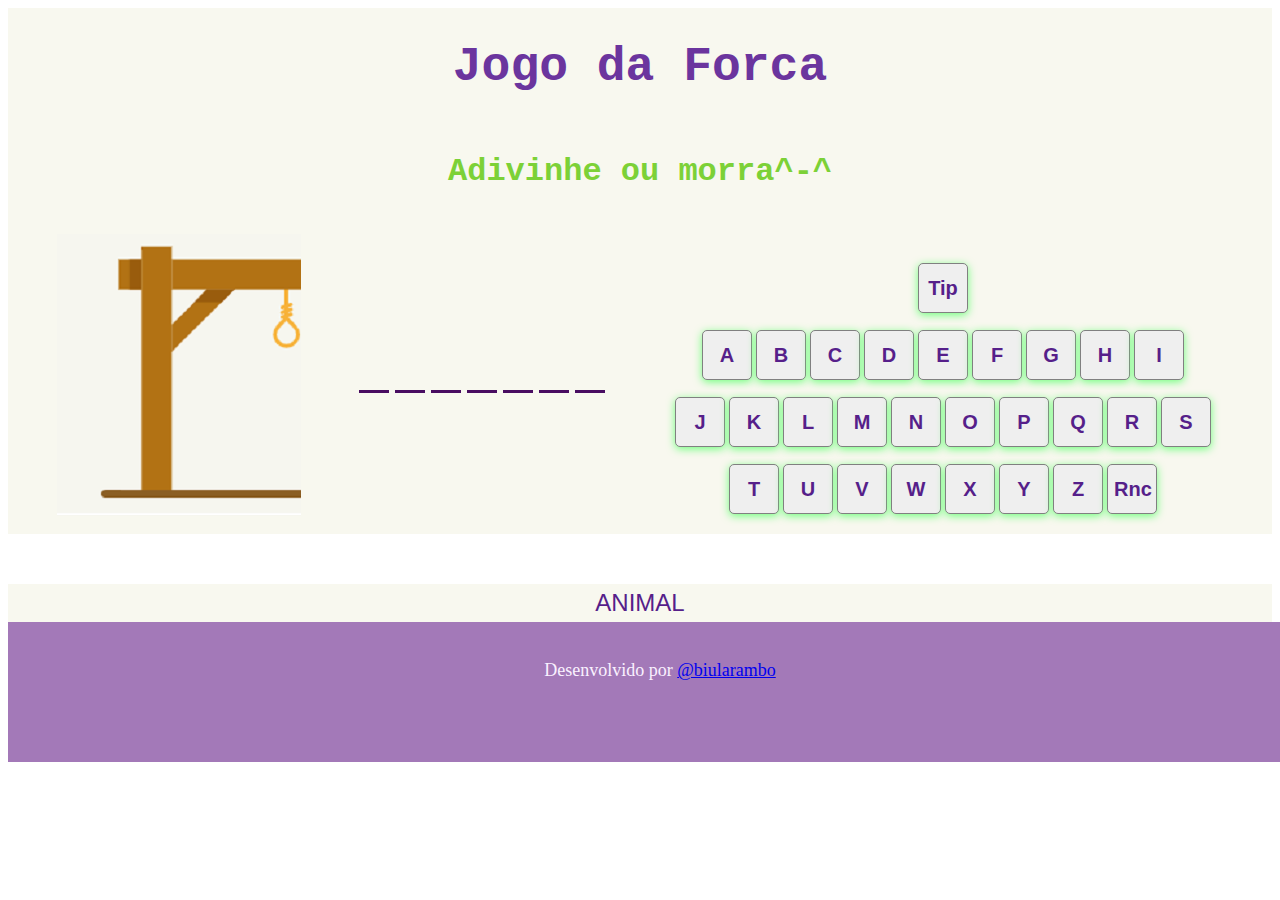
<file: index.html>
<!DOCTYPE html>
<html lang="en">
<head>
    <meta charset="UTF-8">
    <meta http-equiv="X-UA-Compatible" content="IE=edge">
    <meta name="viewport" content="width=device-width, initial-scale=1.0">
    
    <title>Jogo da forca</title>
</head>

<body>
    <header>
    <h1>Jogo da Forca</h1>
    <h2>Adivinhe ou morra^-^</h2>
    <link rel="stylesheet" href="estilo.css">
    
</header>

</body>
    
<div class="container">

<div id="imagem"></div>

    <div id="palavra-secreta">
    <div class="letras"></div>
    <div class="letras"></div>
    <div class="letras"></div>
    <div class="letras"></div>
    <div class="letras"></div>
    <div class="letras"></div>
    <div class="letras"></div>
    <div class="letras"></div>

    </div>

    <div id="teclado">
        <div class="teclas">
            <button id="tecla-?" onclick="gerarDica()">Tip</button>
        </div>
        <div class="teclas">
            <button id="tecla-A" onclick="verificaLetraEscolhida('A')">A</button>
            <button id="tecla-B" onclick="verificaLetraEscolhida('B')">B</button>
            <button id="tecla-C" onclick="verificaLetraEscolhida('C')">C</button>
            <button id="tecla-D" onclick="verificaLetraEscolhida('D')">D</button>
            <button id="tecla-E" onclick="verificaLetraEscolhida('E')">E</button>
            <button id="tecla-F" onclick="verificaLetraEscolhida('F')">F</button>
            <button id="tecla-G" onclick="verificaLetraEscolhida('G')">G</button>
            <button id="tecla-H" onclick="verificaLetraEscolhida('H')">H</button>
            <button id="tecla-I" onclick="verificaLetraEscolhida('I')">I</button>
            </div>

            <div class="teclas">
            <button id="tecla-J" onclick="verificaLetraEscolhida('J')">J</button>
            <button id="tecla-K" onclick="verificaLetraEscolhida('K')">K</button>
            <button id="tecla-L" onclick="verificaLetraEscolhida('L')">L</button>
            <button id="tecla-M" onclick="verificaLetraEscolhida('M')">M</button>
            <button id="tecla-N" onclick="verificaLetraEscolhida('N')">N</button>
            <button id="tecla-O" onclick="verificaLetraEscolhida('O')">O</button>
            <button id="tecla-P" onclick="verificaLetraEscolhida('P')">P</button>
            <button id="tecla-Q" onclick="verificaLetraEscolhida('Q')">Q</button>
            <button id="tecla-R" onclick="verificaLetraEscolhida('R')">R</button>
            <button id="tecla-S" onclick="verificaLetraEscolhida('S')">S</button>
            </div>
            <div class="teclas">
            <button id="tecla-T" onclick="verificaLetraEscolhida('T')">T</button>
            <button id="tecla-U" onclick="verificaLetraEscolhida('U')">U</button>
            <button id="tecla-V" onclick="verificaLetraEscolhida('V')">V</button>
            <button id="tecla-W" onclick="verificaLetraEscolhida('W')">W</button>
            <button id="tecla-X" onclick="verificaLetraEscolhida('X')">X</button>
            <button id="tecla-Y" onclick="verificaLetraEscolhida('Y')">Y</button>
            <button id="tecla-Z" onclick="verificaLetraEscolhida('Z')">Z</button>
            <button id="btnReiniciar">Rnc</button>
            </div>
        </div>
    </div>

    <div id="categoria">
        CATEGORIA
    </div>

    </div>

    <footer>
        <p>Desenvolvido por <a href="https://github.com/biularambo">@biularambo</a> </p>
    </footer>

    <script src="script.js"></script>

</body>
</html>
</file>
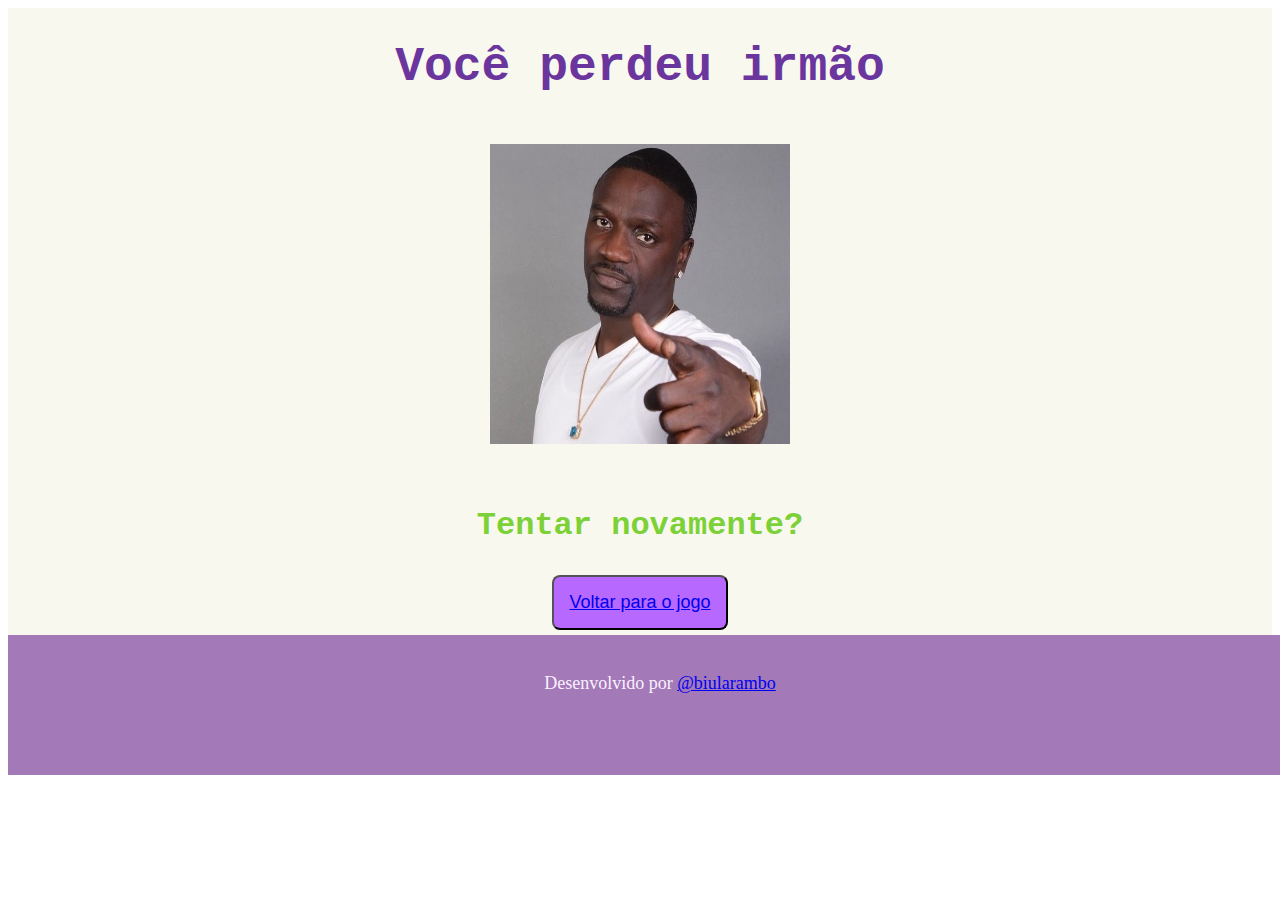
<file: gameover.html>
<!DOCTYPE html>
<html lang="en">
<head>
    <meta charset="UTF-8">
    <meta http-equiv="X-UA-Compatible" content="IE=edge">
    <meta name="viewport" content="width=device-width, initial-scale=1.0">
    
    <title>Perdeu</title>

</head>

<body>
    <header>
    <h1>Você perdeu irmão</h1>
    <br>
    <img src="gameover.jpg">
    <br><br>
    <h2>Tentar novamente?</h2>
    <div class="butao"><button ><a href="index.html">Voltar para o jogo</a></button></div>
    
    <link rel="stylesheet" href="estilo.css">
</header>

</body>
    
    <footer>
        <p>Desenvolvido por <a href="https://github.com/biularambo">@biularambo</a> </p>
    </footer>

    <script src="script.js"></script>

</body>

    </html>
</file>
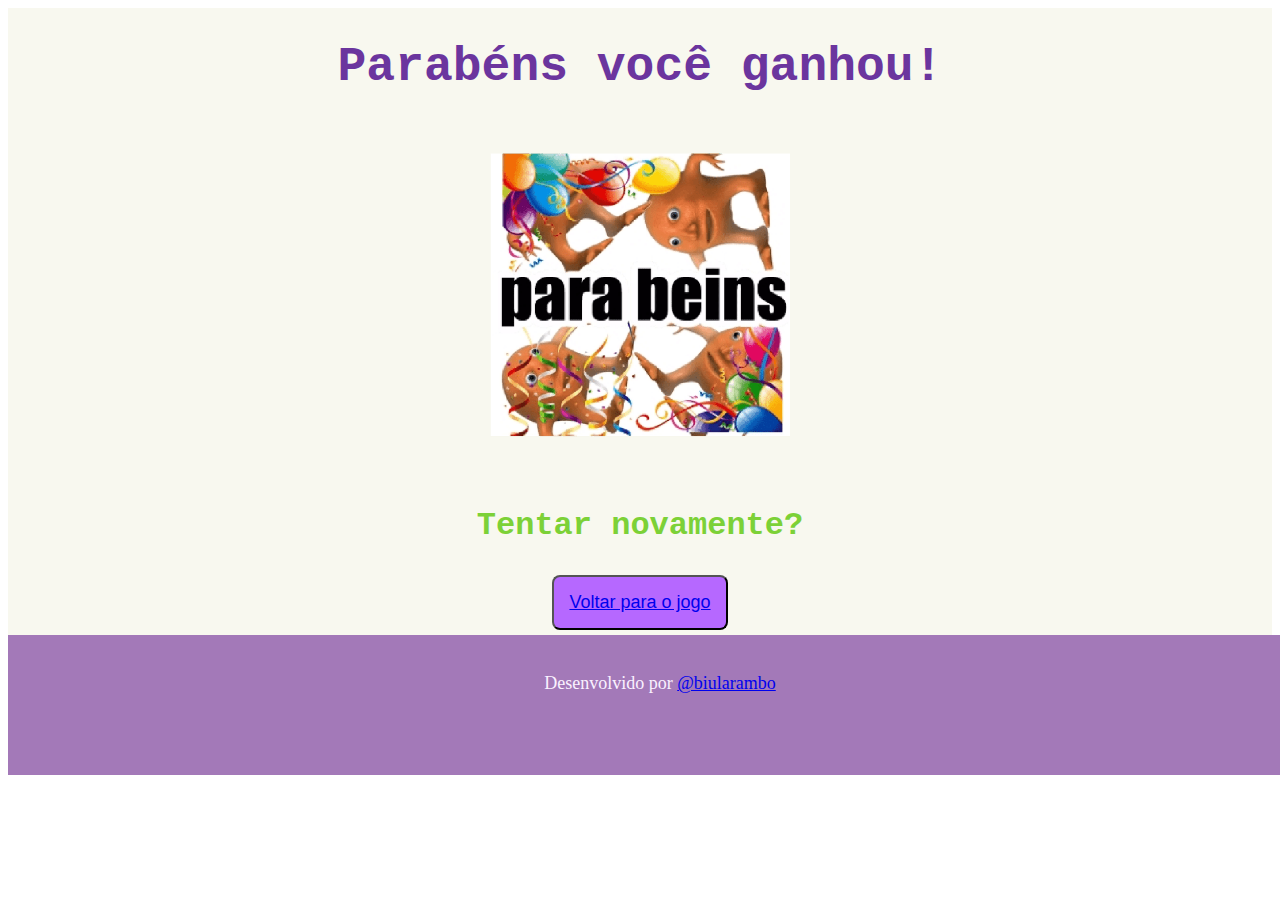
<file: vencedor.html>
<!DOCTYPE html>
<html lang="en">
<head>
    <meta charset="UTF-8">
    <meta http-equiv="X-UA-Compatible" content="IE=edge">
    <meta name="viewport" content="width=device-width, initial-scale=1.0">
    
    <title>Vencedor</title>

</head>

<body>
    <header>
    <h1>Parabéns você ganhou!</h1>
    <br>
    <img src="vencedor.png">
    <br><br>
    <h2>Tentar novamente?</h2>
    <div class="butao"><button ><a href="index.html">Voltar para o jogo</a></button></div>
    
    <link rel="stylesheet" href="estilo.css">
</header>

</body>
    
    <footer>
        <p>Desenvolvido por <a href="https://github.com/biularambo">@biularambo</a> </p>
    </footer>

    <script src="script.js"></script>

</body>

    </html>
</file>
<file: estilo.css>
header{
    display: flex;
    background-color: rgb(248, 248, 239);
    flex-direction: column;
    justify-content: center;
    align-items: center;
    
}

#imagem{
    background-image: url("forca1.png");
    width: 234px;
    height: 272px;
}

#container{
    display: flex;
    justify-content: center;
    align-items: center;
    flex-wrap: wrap;
    flex-direction: column;

}

#palavra-secreta{
    display: flex;
    justify-content: center;
    align-items: center;
    font-size: 1em;
    margin-left: 50px;
    flex-direction: row;
}

.letras{
    width: 20px;
    text-align: center;
    border-bottom: 3px solid rgb(73, 13, 97);
    margin-left: 3px;
    margin-right: 3px;
    font-size: 20px;
}

#teclado{
    flex-direction: column;
    margin-left: 50px;
    margin-top: 30px;
}

.teclas button{
    width: 50px;
    height: 50px;
    margin: 2px;
    margin-bottom: 5px;
    cursor: pointer;
    box-shadow: 0px 2px 8px rgb(111, 255, 123);
    border-radius: 5px;
    border: 1px solid gray;
    color: rgb(86, 31, 138);
    font-weight: 900;
    font-size: 20px;
}



.teclas button:disabled{
    cursor:not-allowed ;
}

.butao button{
    padding: 15px;
    border-radius: 8px;
    font-size: 18px;
    background-color: rgb(182, 104, 255);
}

#categoria{
    margin-top: 50px;
    color: rgb(86, 31, 138);
    font-size: 1.5em;
}

h1{
    font-size: 3em;
    font-family: 'Courier New', Courier, monospace;
    color: rgb(107, 53, 158);
    
}

img{
    width: 300px;
    height: 300px;
}

h2{
    font-size: 2em;
    font-family: 'Courier New', Courier, monospace;
    color:  rgb(124, 209, 55);
    
}


div{
    padding: 5px;
    
    display: flex;
    background-color: rgb(248, 248, 239);
    color: rgb(73, 13, 97);
    font-family: Verdana, Geneva, Tahoma, sans-serif;
    flex-direction: row;
    justify-content: center;
    align-items: center;
}

.selecao > input{
    width: 1.5em;
    background-color: rgb(226, 238, 214);
    margin-right: 15px;
    font-size: 4em;
    text-align: center;
}

footer{
    background-color: rgb(163, 121, 184);
    height: 100px;
    width: 100%;
    font-size: 18px;
    text-align: center;
    color: rgb(250, 241, 255);
    margin: 0px;
    padding: 20px;
}
</file>
